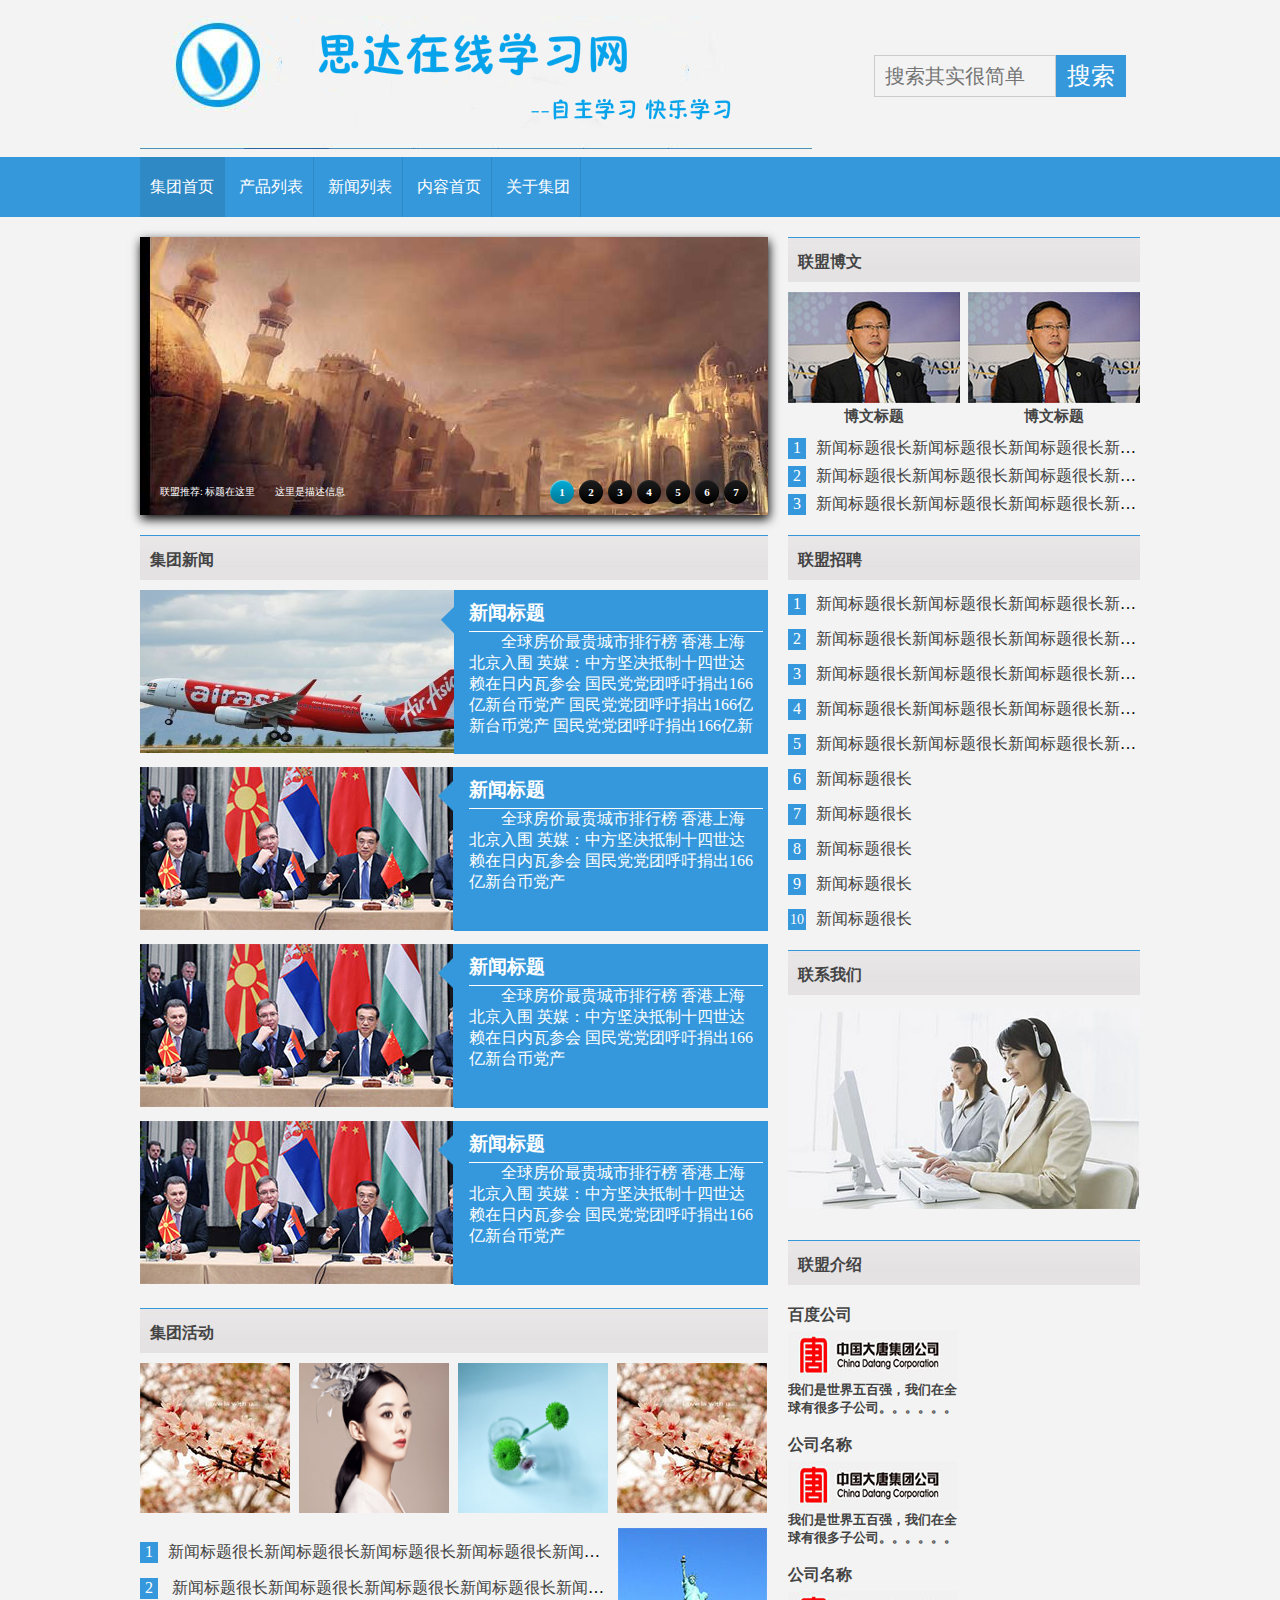
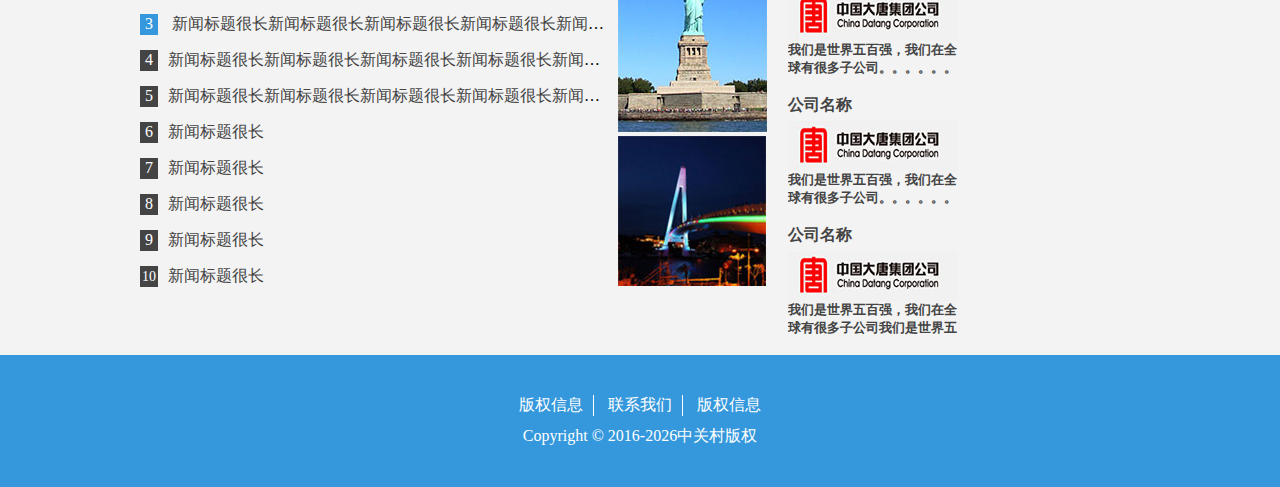
<file: 集团网站/index.html>
<!DOCTYPE html>
<html>

	<head lang="en">
		<meta charset="UTF-8">
		<title>集团网站首页</title>
		<link href="css/css.css" rel="stylesheet" type="text/css">
		<script src="http://libs.baidu.com/jquery/2.0.0/jquery.min.js"></script>
		<script type="text/javascript" src="js/jquery.js"></script>
		<script type="text/javascript" src="js/scripts.js"></script>

	</head>

	<body>
		<div id="header_wrapper">
			<header>
				<div class="container">
					<div id="logo">
						<h1><a href="index.html"> <img src="images/logo.jpg" alt="集团首页"></a></h1>
					</div>
					<div id="search">
						<form>
							<input type="text" placeholder="搜索其实很简单"><input type="submit" value="搜索">

						</form>
					</div>
				</div>
				<div id="nav">
					<nav class="container">
						<ul>
							<li class="on"><a href="index.html">集团首页</a></li>
							<li>

								<a href="list.html">产品列表</a></li>
							<li>

								<a href="picList.html">新闻列表</a></li>
							<li>

								<a href="content.html">内容首页</a></li>
							<li>

								<a href="about.html">关于集团</a></li>
						</ul>
					</nav>
				</div>
			</header>
		</div>
		<div id="body_wrapper" class="container">
			<article>
				<section id="lunbotu">
					<!--/开始-->
					<div class="wrap">
						<div id="slide-holder">
							<div id="slide-runner">
								<a href="/"><img id="slide-img-1" src="images/a1.jpg" class="slide" alt="" /></a>
								<a href="/"><img id="slide-img-2" src="images/a2.jpg" class="slide" alt="" /></a>
								<a href="/"><img id="slide-img-3" src="images/a3.jpg" class="slide" alt="" /></a>
								<a href="/"><img id="slide-img-4" src="images/a4.jpg" class="slide" alt="" /></a>
								<a href="/"><img id="slide-img-5" src="images/a5.jpg" class="slide" alt="" /></a>
								<a href="/"><img id="slide-img-6" src="images/a6.jpg" class="slide" alt="" /></a>
								<a href="/"><img id="slide-img-7" src="images/a4.jpg" class="slide" alt="" /></a>

								<div id="slide-controls">
									<p id="slide-client" class="text"><strong>联盟推荐: </strong><span></span></p>

									<p id="slide-desc" class="text"></p>

									<p id="slide-nav"></p>
								</div>
							</div>
						</div>
						<script type="text/javascript">
							if (!window.slider) var slider = {};
							slider.data = [{
								"id": "slide-img-1",
								"client": "标题在这里",
								"desc": "这里是描述信息"
							}, {
								"id": "slide-img-2",
								"client": "标题在这里",
								"desc": "这里是描述信息"
							}, {
								"id": "slide-img-3",
								"client": "标题在这里",
								"desc": "这里是描述信息"
							}, {
								"id": "slide-img-4",
								"client": "标题在这里",
								"desc": "这里是描述信息"
							}, {
								"id": "slide-img-5",
								"client": "标题在这里",
								"desc": "这里是描述信息"
							}, {
								"id": "slide-img-6",
								"client": "标题在这里",
								"desc": "这里是描述信息"
							}, {
								"id": "slide-img-7",
								"client": "标题在这里",
								"desc": "这里是描述信息"
							}];
						</script>
					</div>
					<!--/结束-->
				</section>
				<section id="xinwen">
					<div class="title_bg">
						<h2><a href="list.html">集团新闻</a></h2>
					</div>
					<ul>
						<li>
							<a href="content.html"><img src="images/news_11.jpg" alt="集团新闻"></a><a href="content.html" class="ms">
							
								<div class="sanjiaoxing"></div>
								<h3>新闻标题</h3>
								<p>全球房价最贵城市排行榜 香港上海北京入围 英媒：中方坚决抵制十四世达赖在日内瓦参会 国民党党团呼吁捐出166亿新台币党产 国民党党团呼吁捐出166亿新台币党产 国民党党团呼吁捐出166亿新台币党产 国民党党团呼吁捐出166亿新台币党产
								</p>
							</a>
						</li>
						<li>
							<a href="content.html"><img src="images/news_10.jpg" alt="集团新闻"></a><a href="content.html" class="ms">
							
								<div class="sanjiaoxing"></div>
								<h3>新闻标题</h3>
								<p>全球房价最贵城市排行榜 香港上海北京入围 英媒：中方坚决抵制十四世达赖在日内瓦参会 国民党党团呼吁捐出166亿新台币党产

								</p>
							</a>
						</li>
						<li>
							<a href="content.html"><img src="images/news_10.jpg" alt="集团新闻"></a><a href="content.html" class="ms">
							
								<div class="sanjiaoxing"></div>
								<h3>新闻标题</h3>
								<p>全球房价最贵城市排行榜 香港上海北京入围 英媒：中方坚决抵制十四世达赖在日内瓦参会 国民党党团呼吁捐出166亿新台币党产
								</p>
							</a>
						</li>
						<li>
							<a href="content.html"><img src="images/news_10.jpg" alt="集团新闻"></a><a href="content.html" class="ms">
							
								<div class="sanjiaoxing"></div>
								<h3>新闻标题</h3>
								<p>全球房价最贵城市排行榜 香港上海北京入围 英媒：中方坚决抵制十四世达赖在日内瓦参会 国民党党团呼吁捐出166亿新台币党产
								</p>
							</a>
						</li>
					</ul>
				</section>
				<section id="huodong">
					<div class="title_bg">
						<h2><a href="list.html">集团活动</a></h2>
					</div>
					<section id="huodong_a">
						<ul>
							<li>
								<a href="picList.html"><img src="images/hd_1.jpg"></a>
							</li><li>
							
								<a href="picList.html"><img src="images/hd2.jpg"></a>
							</li><li>
							
								<a href="picList.html"><img src="images/hd3.jpg"></a>
							</li><li>
							
								<a href="picList.html"><img src="images/hd_1.jpg"></a>
							</li>
						</ul>
					</section><section id="huodong_b">
					
						<ul>
							<li><a href="content.html">新闻标题很长新闻标题很长新闻标题很长新闻标题很长新闻标题很长</a> </li><li>
							<a href="content.html">新闻标题很长新闻标题很长新闻标题很长新闻标题很长新闻标题很长新闻标题很长新闻标题很长</a> </li><li>
							<a href="content.html">新闻标题很长新闻标题很长新闻标题很长新闻标题很长新闻标题很长新闻标题很长新闻标题很长</a> </li>
							<li><a href="content.html">新闻标题很长新闻标题很长新闻标题很长新闻标题很长新闻标题很长新闻标题很长新闻标题很长</a> </li>
							<li><a href="content.html">新闻标题很长新闻标题很长新闻标题很长新闻标题很长新闻标题很长新闻标题很长新闻标题很长</a> </li>
							<li><a href="content.html">新闻标题很长</a> </li>
							<li><a href="content.html">新闻标题很长</a> </li>
							<li><a href="content.html">新闻标题很长</a> </li>
							<li><a href="content.html">新闻标题很长</a> </li>
							<li><a href="content.html">新闻标题很长</a> </li>

						</ul>
					</section><section id="huodong_c">
					

						<ul>
							<li>
								<a href="picList.html"><img src="images/hd_17.jpg"></a></li>
							
							<li>
								<a href="picList.html"><img src="images/hdd_20.jpg"></a></li>
							

						</ul>
					</section>
				</section>
			</article><aside>
			
			
				<section id="bowen">
					<div class="title_bg">
						<h2><a href="list.html">联盟博文</a></h2>
					</div><section id="bowen_a">
					
						<ul>
							<li>
								<a href="picList.html"><img src="images/bowen_06.jpg"><br/>
									<h3>博文标题</h3>
								</a>
							</li><li>
							
								<a href="picList.html"><img src="images/bowen_06.jpg"><br/>
									<h3>博文标题</h3></a>
							</li>
						</ul>
					</section>
					<section id="bowen_b">
						<ul>
							<li><a href="content.html">新闻标题很长新闻标题很长新闻标题很长新闻标题很长新闻标题很长</a></li>
							<li><a href="content.html">新闻标题很长新闻标题很长新闻标题很长新闻标题很长新闻标题很长新闻标题很长新闻标题很长</a></li>
							<li><a href="content.html">新闻标题很长新闻标题很长新闻标题很长新闻标题很长新闻标题很长新闻标题很长新闻标题很长</a></li>
						</ul>
					</section>
				</section>
				<section id="zhaopin">
					<div class="title_bg">
						<h2><a href="list.html">联盟招聘</a></h2>
					</div>
					<section id="zhaopin_a">
						<ul>
							<li><a href="content.html">新闻标题很长新闻标题很长新闻标题很长新闻标题很长新闻标题很长</a> </li>
							<li><a href="content.html">新闻标题很长新闻标题很长新闻标题很长新闻标题很长新闻标题很长新闻标题很长新闻标题很长</a> </li>
							<li><a href="content.html">新闻标题很长新闻标题很长新闻标题很长新闻标题很长新闻标题很长新闻标题很长新闻标题很长</a> </li>
							<li><a href="content.html">新闻标题很长新闻标题很长新闻标题很长新闻标题很长新闻标题很长新闻标题很长新闻标题很长</a> </li>
							<li><a href="content.html">新闻标题很长新闻标题很长新闻标题很长新闻标题很长新闻标题很长新闻标题很长新闻标题很长</a> </li>
							<li><a href="content.html">新闻标题很长</a> </li>
							<li><a href="content.html">新闻标题很长</a> </li>
							<li><a href="content.html">新闻标题很长</a> </li>
							<li><a href="content.html">新闻标题很长</a> </li>
							<li><a href="content.html">新闻标题很长</a> </li>

						</ul>
					</section>
				</section>
				<section id="lianxiwomen">
					<div class="title_bg">
						<h2><a href="list.html">联系我们</a></h2>
					</div><section id="lianxiwomen_a">
					
						<a href="content.html"><img src="images/about_13.jpg" alt="联系我们"></a>
					</section>
				</section>	<section id="huiyuanjieshao">
			
					<div class="title_bg">
						<h2><a href="list.html">联盟介绍</a></h2>
					</div>
					<ul>
						<li>
							<h4><a href="content.html">百度公司</a></h4>
							<div class="zgsjj">
								<a href="content.html"><img src="images/menber_19.jpg" alt="公司简介"></a>
								<a href="content.html">
									<h5>我们是世界五百强，我们在全球有很多子公司。。。。。。</h5></a>
							</div>
						</li>
						<li>
							<h4><a href="content.html">公司名称</a></h4>
							<div class="zgsjj">
								<a href="content.html"><img src="images/menber_19.jpg" alt="公司简介"></a>
								<a href="content.html">
									<h5>我们是世界五百强，我们在全球有很多子公司。。。。。。</h5></a>
							</div>
						</li>
						<li>
							<h4><a href="content.html">公司名称</a></h4>
							<div class="zgsjj">
								<a href="content.html"><img src="images/menber_19.jpg" alt="公司简介"></a>
								<a href="content.html">
									<h5>我们是世界五百强，我们在全球有很多子公司。。。。。。</h5></a>
							</div>
						</li>
						<li>
							<h4><a href="content.html">公司名称</a></h4>
							<div class="zgsjj">
								<a href="content.html"><img src="images/menber_19.jpg" alt="公司简介"></a>
								<a href="content.html">
									<h5>我们是世界五百强，我们在全球有很多子公司。。。。。。</h5></a>
							</div>
						</li>
						<li>
							<h4><a href="content.html">公司名称</a></h4>
							<div class="zgsjj">
								<a href="content.html"><img src="images/menber_19.jpg" alt="公司简介"></a>
								<a href="content.html">
									<h5>我们是世界五百强，我们在全球有很多子公司我们是世界五百强，我们在全球有很多子公司我们是世界五百强我们在全球有很多子公司</h5></a>
							</div>
						</li>
					</ul>
				</section>
			</aside>
		</div>
		<div id="footer_wrapper">
			<footer class="container">
				<ul>
					<li><a href="content.html">版权信息</a></li>
					<li><a href="content.html">联系我们</a></li>
					<li><a href="content.html">版权信息</a></li>
				</ul>
				<p>Copyright &copy; 2016-2026中关村版权</p>

			</footer>
		</div>
	</body>

</html>
</file>
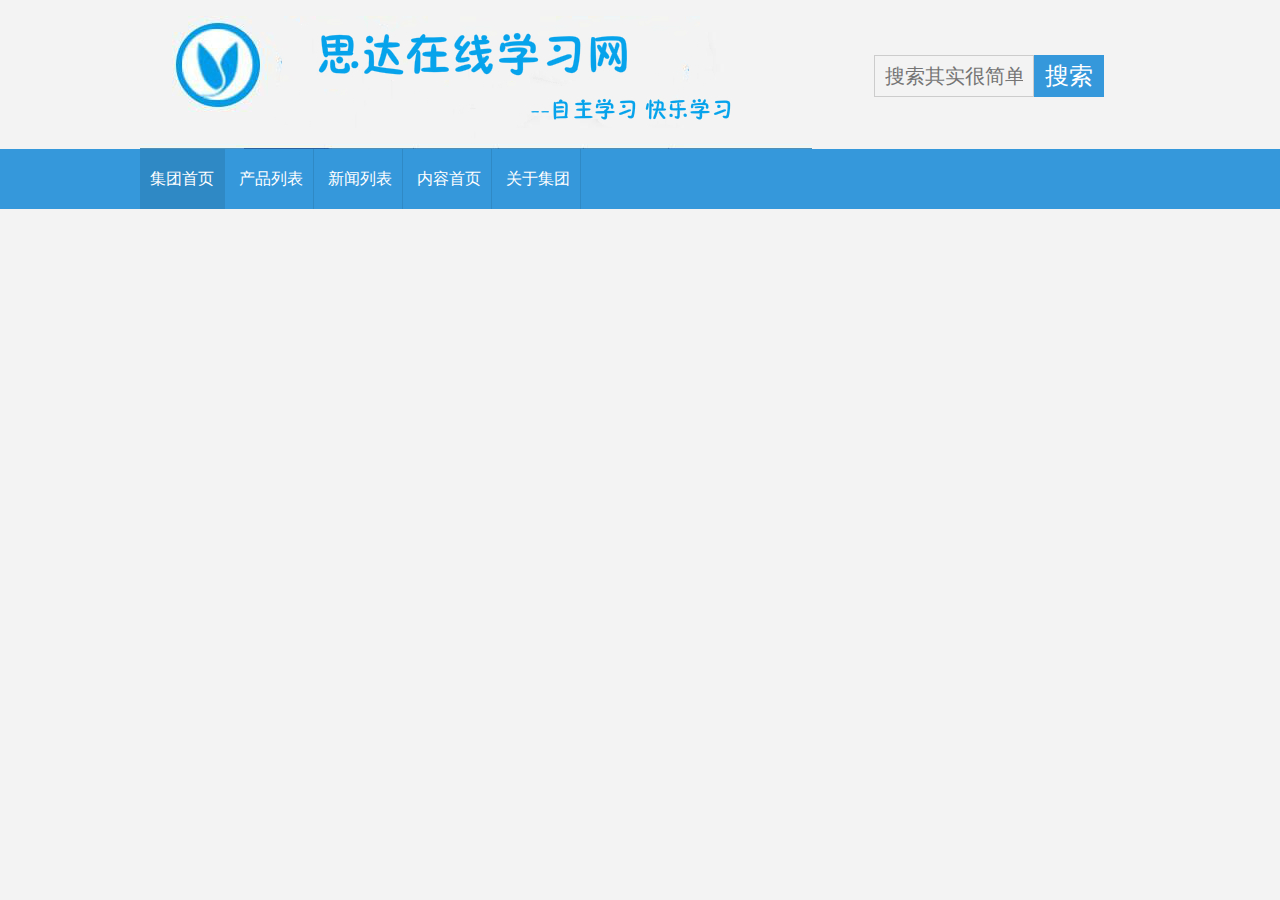
<file: 集团网站/new_file.html>
<!DOCTYPE >
<html>

	<head>
		<meta charset="UTF-8" />
		<title>高校学生在线学习网站</title>
		<link rel="stylesheet" type="text/css" href="css/css.css" />
		
		<script src="http://libs.baidu.com/jquery/2.0.0/jquery.min.js"></script>

		<script language="javascript" type="text/javascript">
			$(function() {
				$('#biao UL LI').mouseover(function() {
					$(this).css("backgroundColor", "yellow");
				}).mouseout(function() {
					$(this).css("backgroundColor", "");
				});
			})
			var curIndex = 0;
			var timeInterval = 3000;
			var arr = new Array();
			arr[0] = "n1.jpg";
			arr[1] = "n2.jpg";
			arr[2] = "n3.jpg";
			arr[3] = "n4.jpg";
			arr[4] = "n5.jpg";
			arr[5] = "n6.jpg";
			setInterval(changeImg, timeInterval);

			function changeImg() {
				var obj = document.getElementById("showpic");
				if (curIndex == arr.length - 1) {
					curIndex = 0;
				} else {
					curIndex += 1;
				}
				obj.src = "image/" + arr[curIndex];
			}
		</script>
	</head>
	<body >
			<div id="header_wrapper">
				<header>
					<div class="container">
						<div id="logo">
							<h1><a href="index.html"> <img src="images/logo.jpg" alt="集团首页"></a></h1>
						</div>
						<div id="search">
							<form>
								<input type="text" placeholder="搜索其实很简单"><input type="submit" value="搜索">

							</form>
						</div>
					</div>
					<div id="nav">
						<nav class="container">
							<ul>
								<li class="on"><a href="index.html">集团首页</a></li>
								<li>

									<a href="list.html">产品列表</a></li>
								<li>

									<a href="picList.html">新闻列表</a></li>
								<li>

									<a href="content.html">内容首页</a></li>
								<li>

									<a href="about.html">关于集团</a></li>
							</ul>
						</nav>
					</div>
				</header>
			</div>
        </div>
		

	</body>

</html>
</file>
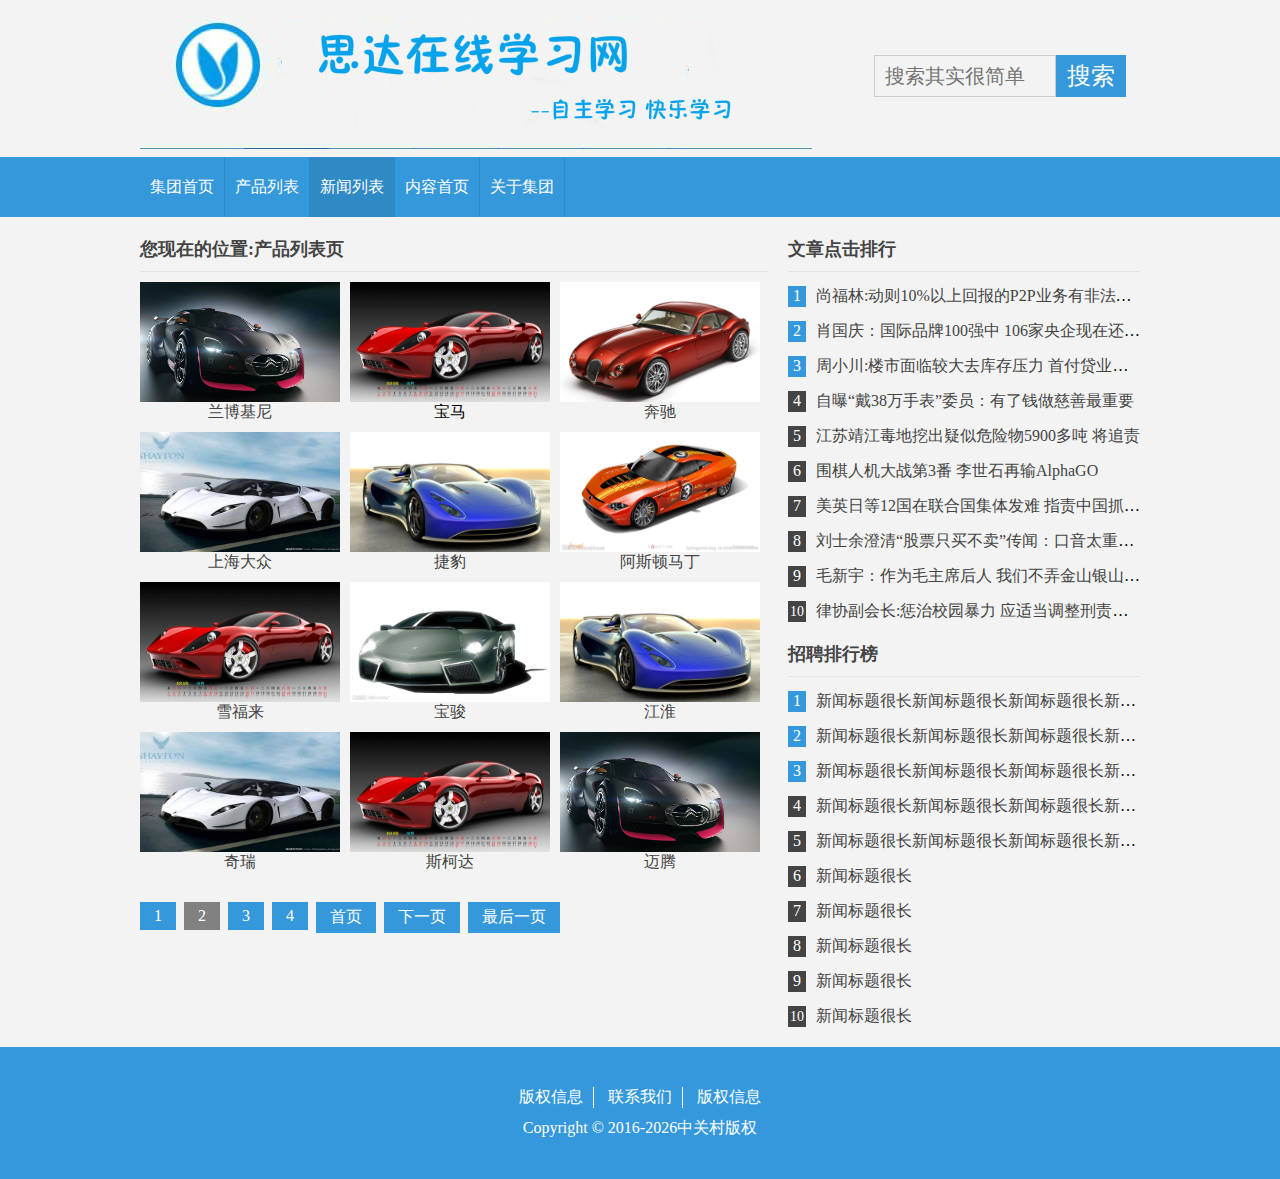
<file: 集团网站/picList.html>
<!DOCTYPE html>
<html>
<head lang="en">
    <meta charset="UTF-8">
    <title>产品列表页</title>
    <link href="css/piclist.css" rel="stylesheet" type="text/css">
    <link href="css/css.css" rel="stylesheet" type="text/css">
   </head>
<body>
<div id="header_wrapper">
    <header>
        <div class="container">
            <div id="logo">
                <h1><a href="index.html"> <img src="images/logo.jpg" alt="集团首页"></a></h1>
            </div>
            <div id="search">
                <form>
                    <input type="text" placeholder="搜索其实很简单"><input type="submit" value="搜索">

                </form>
            </div>
        </div>
        <div id="nav">
            <nav class="container">
                <ul>
                    <li><a href="index.html">集团首页</a></li><li>

                    <a href="list.html">产品列表</a></li><li   class="on">

                    <a href="picList.html">新闻列表</a></li><li>

                    <a href="content.html">内容首页</a></li><li>

                    <a href="about.html">关于集团</a></li>
                </ul>
            </nav>
        </div>
    </header>
</div>
<div id="body_wrapper" class="container ">
 <article>
     <header>
         <h2>您现在的位置:产品列表页</h2>
     </header>
     <section class="piclist">
         <ul>
             <li><a href="content.html"><img src="images/car1.jpg"></a><a href="content.html">兰博基尼</a></li><li>
             <a href="content.html"><img src="images/car6.jpg"></a><a href="content.html"></a>宝马</li><li>
             <a href="content.html"><img src="images/car2.jpg"></a><a href="content.html">奔驰</a></li><li>
             <a href="content.html"><img src="images/car3.jpg"></a><a href="content.html">上海大众</a></li><li>
             <a href="content.html"><img src="images/car4.jpg"></a><a href="content.html">捷豹</a></li><li>
             <a href="content.html"><img src="images/car5.jpg"></a><a href="content.html">阿斯顿马丁</a></li><li>
             <a href="content.html"><img src="images/car6.jpg"></a><a href="content.html">雪福来</a></li><li>
             <a href="content.html"><img src="images/car7.jpg"></a><a href="content.html">宝骏</a></li><li>
             <a href="content.html"><img src="images/car4.jpg"></a><a href="content.html">江淮</a></li><li>
             <a href="content.html"><img src="images/car3.jpg"></a><a href="content.html">奇瑞</a></li><li>
             <a href="content.html"><img src="images/car6.jpg"></a><a href="content.html">斯柯达</a></li><li>
             <a href="content.html"><img src="images/car1.jpg"></a><a href="content.html">迈腾</a></li>
         </ul>
     </section>
     <section class="listnav">
         <nav>
             <ul>
                 <li><a href="list.html">1</a></li><li class="on">
                <a href="list.html">2</a></li><li>
                <a href="list.html">3</a></li><li>
                <a href="list.html">4</a></li><li>
                <a href="list.html">首页</a></li><li>
                <a href="list.html">下一页</a></li><li>
                <a href="list.html">最后一页</a></li>
             </ul>
         </nav>
     </section>
 </article><aside>
    <div class="tuijian">

        <section class="dianji">
            <header>
                <h2>文章点击排行</h2>
            </header>
            <ul>
                <li><a href="content.html">尚福林:动则10%以上回报的P2P业务有非法集资之嫌</a> </li>
                <li><a href="content.html">肖国庆：国际品牌100强中 106家央企现在还没1个</a> </li>
                <li><a href="content.html">周小川:楼市面临较大去库存压力 首付贷业务违法</a> </li>
                <li><a href="content.html">自曝“戴38万手表”委员：有了钱做慈善最重要</a> </li>
                <li><a href="content.html">江苏靖江毒地挖出疑似危险物5900多吨 将追责</a> </li>
                <li><a href="content.html">围棋人机大战第3番 李世石再输AlphaGO</a> </li>
                <li><a href="content.html">美英日等12国在联合国集体发难 指责中国抓捕律师</a> </li>
                <li><a href="content.html">刘士余澄清“股票只买不卖”传闻：口音太重大家误解</a> </li>
                <li><a href="content.html">毛新宇：作为毛主席后人 我们不弄金山银山(图)</a> </li>
                <li><a href="content.html">律协副会长:惩治校园暴力 应适当调整刑责年龄</a> </li>

            </ul>
        </section><section id="dj" class="dianji">
                <header>
                    <h2>招聘排行榜</h2>
                </header>
            <ul>
                <li><a href="content.html">新闻标题很长新闻标题很长新闻标题很长新闻标题很长新闻标题很长</a> </li>
                <li><a href="content.html">新闻标题很长新闻标题很长新闻标题很长新闻标题很长新闻标题很长新闻标题很长新闻标题很长</a> </li>
                <li><a href="content.html">新闻标题很长新闻标题很长新闻标题很长新闻标题很长新闻标题很长新闻标题很长新闻标题很长</a> </li>
                <li><a href="content.html">新闻标题很长新闻标题很长新闻标题很长新闻标题很长新闻标题很长新闻标题很长新闻标题很长</a> </li>
                <li><a href="content.html">新闻标题很长新闻标题很长新闻标题很长新闻标题很长新闻标题很长新闻标题很长新闻标题很长</a> </li>
                <li><a href="content.html">新闻标题很长</a> </li>
                <li><a href="content.html">新闻标题很长</a> </li>
                <li><a href="content.html">新闻标题很长</a> </li>
                <li><a href="content.html">新闻标题很长</a> </li>
                <li><a href="content.html">新闻标题很长</a> </li>

            </ul>
        </section>
    </div>
 </aside>
</div>
<div id="footer_wrapper" >
    <footer class="container">
        <ul>
            <li><a href="content.html">版权信息</a></li>
            <li><a href="content.html">联系我们</a></li>
            <li><a href="content.html">版权信息</a></li>
        </ul><p>Copyright &copy; 2016-2026中关村版权</p>

    </footer>
</div>
</body>
</html>
</file>
<file: 集团网站/css/css.css>
/*公共样式*/
* {
    padding: 0;
    margin: 0;
}

body {
    background-color: #f3f3f3;
    font-family: "微软雅黑";
    font-weight: lighter;
}
img{
    border: 0;
}
.container {
    width: 1000px;
    margin: 0 auto;
}

.title_bg {
    background-image: url("../images/title_bg.jpg");
    height: 45px;
    line-height: 45px;
    padding: 0 10px;
}

.title_bg h2 a {
    color: #444444;
    text-decoration: none;
    font-size: 16px;
}

/*头部样式*/
div#logo {
    display: inline-block;
    vertical-align: top;
    width: 730px;
    /*-moz-box-sizing:content-box;*/
    /*-weblit-box-sizing: border-box;*/
}

div#search {
    display: inline-block;
    vertical-align: top;
    margin-top: 55px;
    width: 258px;
    /*-moz-box-sizing:content-box;*/
    /*-weblit-box-sizing: border-box;*/
}

input[type="text"] {
    font-family: "微软雅黑";
    font-weight: lighter;
    background-color: #f3f3f3;
    border: solid 1px #ccc;
    font-size: 20px;
    line-height: 40px;
    width: 160px;
    padding: 0 10px;
    display: inline-block;
    vertical-align: top;
}

input[type="submit"] {
    font-family: "微软雅黑";
    font-weight: lighter;
    background-color: #3598db;
    border: solid 1px #3598db;
    font-size: 24px;
    line-height: 40px;
    padding: 0 10px;
    color: #fff;
    display: inline-block;
    vertical-align: top;
}

div#nav {
    background-color: #3598db;
    height: 60px;
}

div#nav nav li {
    display: inline-block;
    line-height: 60px;
    padding: 0 10px;
    border-right: solid 1px #2f89c5;
    -webkit-transition: background 1s linear;
    -moz-transition: background 1s linear;
    -ms-transition: background 1s linear;
    -o-transition: background 1s linear;
    transition: background 1s linear;
}

div#nav nav li.on, div#nav nav li:hover {

    background-color: #2f89c5;
}

div#nav nav a {
    color: #fff;
    text-decoration: none;
}

/*主题内容样式*/
div#body_wrapper {
    margin-top: 20px;
}

section#lunbotu {
    box-shadow: 1px 4px 10px #000;
}

div#body_wrapper article {
    width: 628px;
    vertical-align: top;
    display: inline-block;
    margin-right: 20px;
}

div#body_wrapper aside {
    width: 352px;
    /*height: 800px;*/
    /*background-color: green;*/
    vertical-align: top;
    display: inline-block;

}

/*轮播图样式*/
div.wrap a {
    color: #fff;
}

div#slide-holder {
    width: 628px;
    height: 278px;
}

div#slide-runner {
    width: 628px;
    height: 278px;
    overflow: hidden;
    position: absolute;
}

div#slide-holder img {
    margin: 0;
    display: none;
    position: absolute;
}

div#slide-controls {
    left: 0;
    bottom: 0px;
    width: 628px;
    height: 46px;
    display: none;
    position: absolute;
}

div#slide-controls p.text {
    float: left;
    color: #fff;
    display: inline;
    font-size: 10px;
    line-height: 16px;
    margin: 15px 0 0 20px;
    text-transform: uppercase;
}

p#slide-nav {
    float: right;
    height: 24px;
    display: inline;
    margin: 11px 15px 0 0;
}

p#slide-nav a {
    float: left;
    width: 24px;
    height: 24px;
    display: inline;
    font-size: 11px;
    margin: 0 5px 0 0;
    line-height: 24px;
    font-weight: bold;
    text-align: center;
    text-decoration: none;
    background-position: 0 0;
    background-repeat: no-repeat;
}

p#slide-nav a.on {
    background-position: 0 -24px;
}

p#slide-nav a {
    background-image: url("../images/silde-nav.png");
}

/*新闻样式*/
section#xinwen {
    margin-top: 20px;
}

section#xinwen li {
    display: inline-block;
    vertical-align: bottom;
    width: 100%;
    height: 167px;
    margin-top: 10px;
}

section#xinwen li img {

    width: 314px;
    height: 163px;
}

section#xinwen li a {
    display: inline-block;
    vertical-align: top;

}

section#xinwen li h3 {
    border-bottom: solid 1px #ffffff;
    padding-bottom: 5px;
    width: 294px;
    height: 26px;
    margin-top: -10px;
}

section#xinwen li p {
    text-indent: 32px;
    height: 105px;
    overflow: hidden;
}

section#xinwen li a.ms {
    width: 314px;
    background-color: #3598DC;
    padding: 0 15px;
    -webkit-box-sizing: border-box;
    -moz-box-sizing: border-box;
    -ms-box-sizing: border-box;
    -o-box-sizing: border-box;
    box-sizing: border-box;
    height: 164px;
    text-decoration: none;
    color: #ffffff;
}

.sanjiaoxing {
    width: 20px;
    height: 20px;
    background-color: #3598DC;
    position: relative;
    left: -24px;
    top: 20px;
    -webkit-transform: rotate(46deg);
    -moz-transform: rotate(46deg);
    -ms-transform: rotate(46deg);
    -o-transform: rotate(46deg);
    transform: rotate(46deg);
}

/*活动样式*/
section#huodong {
    margin-top: 20px;
}

section#huodong_a li {
    display: inline-block;
    margin-right: 9px;
}

section#huodong_a li img {
    width: 150px;
    height: 150px;
}

section#huodong_a li:last-child {
    margin-right: 0;
}

section#huodong_a {
    margin-top: 10px;
    width: 628px;
}

section#huodong_b {
    width: 469px;
    display: inline-block;
    vertical-align: top;
    margin-right: 9px;
    margin-top: 10px;
}

section#huodong_b li:before {
    content: counter(listnum);
    background-color: #444;
    margin-right: 10px;
    padding: 10px 5px;
    color: #ffffff;
}

section#huodong_b li {
    counter-increment: listnum;
    display: inline-block;
    width: 100%;
    white-space: nowrap;
    overflow: hidden;
    text-overflow: ellipsis;
    vertical-align: bottom;
    margin-top: 15px;
    -webkit-transition: text-shadow 1s linear;
    -moz-transition: text-shadow 1s linear;
    -ms-transition: text-shadow 1s linear;
    -o-transition: text-shadow 1s linear;
    transition: text-shadow 1s linear;
}

section#huodong_b li:nth-child(1):before,
section#huodong_b li:nth-child(2):before,
section#huodong_b li:nth-child(3):before {
    background-color: #3598DC;
}

section#huodong_b li:last-child:before {
    padding: 10px 2px;
    font-size: 14px;
}

section#huodong_b li a {
    text-decoration: none;
    color: #444444;
}

section#huodong_b li:hover {
    text-shadow: 1px 4px 5px #444;
}

section#huodong_c {
    width: 150px;
    display: inline-block;
    vertical-align: top;
    margin-top: 10px;
}

section#huodong_c li {
    display: inline-block;

}

section#huodong_c li:first-child,
section#huodong_c li:first-child img {
    width: 150px;
    height: 205px;
}

section#huodong_c li:last-child,
section#huodong_c li:last-child img {
    width: 150px;
    height: 150px;
}

/*博文样式*/
section#bowen_a li {

    display: inline-block;
    margin-top: 10px;
    margin-right: 8px;
}

section#bowen_a li a {
    text-decoration: none;
}

section#bowen_a li img {
    width: 172px;
    height: 111px;
}

section#bowen_a li h3 {
    text-align: center;
    font-size: 15px;
    width: 172px;
    height: 20px;
    color: #444444;
    overflow: hidden;

}

section#bowen_a li:last-child {
    margin-right: 0;
}

section#bowen_b li:before {
    content: counter(listnum);
    background-color: #444;
    margin-right: 10px;
    padding: 10px 5px;
    color: #ffffff;
}

section#bowen_b li {
    counter-increment: listnum;
    display: inline-block;
    width: 100%;
    white-space: nowrap;
    overflow: hidden;
    text-overflow: ellipsis;
    vertical-align: bottom;
    margin-top: 7px;
    -webkit-transition: text-shadow 1s linear;
    -moz-transition: text-shadow 1s linear;
    -ms-transition: text-shadow 1s linear;
    -o-transition: text-shadow 1s linear;
    transition: text-shadow 1s linear;
}

section#bowen_b li:nth-child(1):before,
section#bowen_b li:nth-child(2):before,
section#bowen_b li:nth-child(3):before {
    background-color: #3598DC;
}

section#bowen_b li a {
    text-decoration: none;
    color: #444444;
}

section#bowen_b li:hover {
    text-shadow: 1px 4px 5px #444;
}

/*联盟招聘*/
section#zhaopin {
    margin-top: 20px;
}

section#zhaopin_a li:before {
    content: counter(listnum);
    background-color: #3598DC;
    margin-right: 10px;
    padding: 10px 5px;
    color: #ffffff;
}

section#zhaopin_a li {
    counter-increment: listnum;
    display: inline-block;
    width: 100%;
    white-space: nowrap;
    overflow: hidden;
    text-overflow: ellipsis;
    vertical-align: bottom;
    margin-top: 14px;
    -webkit-transition: text-shadow 1s linear;
    -moz-transition: text-shadow 1s linear;
    -ms-transition: text-shadow 1s linear;
    -o-transition: text-shadow 1s linear;
    transition: text-shadow 1s linear;
}

/*section#zhaopin_a li:nth-child(1):before,*/
/*section#zhaopin_a li:nth-child(2):before,*/
/*section#zhaopin_a li:nth-child(3):before {*/
/*background-color: #3598DC;*/
/*}*/

section#zhaopin_a li a {
    text-decoration: none;
    color: #444444;
}

section#zhaopin_a li:hover {
    text-shadow: 1px 4px 5px #444;
}

section#zhaopin_a li:last-child:before {
    padding: 10px 2px;
    font-size: 14px;
}

/*联系我们*/
section#lianxiwomen {
    margin-top: 20px;
    width: 100%;

    display: inline-block;
}

section#lianxiwomen_a img {
    width: 352px;
    height: 199px;
    margin-top: 15px;
}

/*会员介绍*/
section#huiyuanjieshao {
    margin-top: 27px;
}

section#huiyuanjieshao li {
    width: 100%;
    margin-top: 20px;
    list-style: none;
    display: inline-block;

}
section#huiyuanjieshao li:hover {

    border: solid 1px #3598DC;
    padding: 10px 0;
}


section#huiyuanjieshao li img {
    width: 170px;
    height: 50px;
    vertical-align: top;
}

section#huiyuanjieshao li{
    -webkit-transition: padding 0.5s linear;
    -moz-transition: padding 0.5s linear;
    -ms-transition: padding 0.5s linear;
    -o-transition: padding 05s linear;
    transition: padding 0.5s linear;

}
section#huiyuanjieshao li h5 {
    width: 180px;
    height: 34px;
    vertical-align: top;
    color: #444444;
    overflow: hidden;
    text-overflow: ellipsis;
}

section#huiyuanjieshao li a {
    text-decoration: none;
    color: #444444;
    display: inline-block;
    vertical-align: top;
}

section#huiyuanjieshao .zgsjj {
    margin-top: 5px;
}
/*底部制作*/
#footer_wrapper{
    background-color: #3598DC;
    margin-top: 20px;
    padding: 40px 0;
}
#footer_wrapper footer{
    text-align: center;
}
#footer_wrapper li{
    display: inline-block;
    /*margin: 40px 0 20px 0;*/
    border-right:solid 1px #ffffff;
    vertical-align: top;
}
#footer_wrapper  a{
    text-decoration: none;
    color: #ffffff;

    padding-right: 10px;
    margin-left: 10px;
}
#footer_wrapper  p{
color: #ffffff;
    margin-top: 10px;
}
#footer_wrapper li:last-child{
    border-right:none;
}
</file>
<file: 集团网站/css/piclist.css>
/*产品列表页*/
article header h2 {
    font-size: 18px;
    color: #444444;
    border-bottom: solid 1px #e4e4e4;
    padding-bottom: 10px;
    margin-bottom: 10px;
}

.piclist li {
    display: inline-block;
    vertical-align: top;
    width: 200px;
    height: 140px;
    text-align: center;
    margin-right: 10px;
    margin-bottom: 10px;
}

.piclist li a {
    text-decoration: none;
    color: #444444;
}

.piclist li img {
    display: inline-block;
    vertical-align: top;
    width: 200px;
    height: 120px;
}

.piclist li:nth-child(3n+3) {
    margin-right: 0;
}

/*图片动画效果*/

@-webkit-keyframes piclist{
    0% {
        -webkit-transform: rotate(0deg)scale(1);
        opacity: 0.5;
    }
    40% {
        -webkit-transform: rotate(60deg)scale(2);
        opacity: 0.9;
    }
    60%{
        -webkit-transform: rotate(30deg)scale(1.8);
        opacity: 0.2;
    }
    80%{
        -webkit-transform: rotate(0deg)scale(0.8);
        opacity: 1;
    }
    /*100%{*/
        /*-webkit-transform: rotate(0deg)scale(1);*/
    /*}*/
}
@-moz-keyframes piclist{
    0% {
        -moz-transform: rotate(0deg)scale(1);
    }
    40% {
        -moz-transform: rotate(60deg)scale(2);
    }
    60%{
        -moz-transform: rotate(30deg)scale(1.8);
    }
    100%{
        -moz-transform: rotate(0deg)scale(1);
    }
}
@-ms-keyframes piclist{
    0% {
        -ms-transform: rotate(0deg)scale(1);
    }
    40% {
        -ms-transform: rotate(60deg)scale(2);
    }
    60%{
        -ms-transform: rotate(30deg)scale(1.8);
    }
    100%{
        -ms-transform: rotate(0deg)scale(1);
    }
}
#body_wrapper li:hover img{
    -webkit-animation-name:piclist;
    -webkit-animation-duration:1s;
    -webkit-animation-timing-function:linear;
    -moz-animation-name:piclist;
    -moz-animation-duration:1s;
    -moz-animation-timing-function:linear;
    -ms-animation-name:piclist;
    -ms-animation-duration:1s;
    -ms-animation-timing-function:linear;
}
section.listnav li{
    display: inline-block;
    vertical-align: top;
    background-color: #3598DB;
    padding: 5px 14px;
    margin-right: 8px;
    margin-top: 20px;
    -webkit-transition:background-color 0.5s linear;
    -moz-transition:background 1s linear;
    -ms-transition:background 1s linear;
    -o-transition:background 1s linear;
    transition:background 1s linear;
}
section.listnav li a{
    text-decoration: none;
    color: #ffffff;
}
section.listnav li.on,section.listnav li:hover{
    background-color: #818181;
}
/*排行*/
.tuijian h2{
    font-size: 18px;
    color: #444;
    border-bottom: solid 1px #e4e4e4;
    padding-bottom: 10px;
}
section.dianji li:before {
    content: counter(listnum);
    background-color: #444;
    margin-right: 10px;
    padding: 10px 5px;
    color: #ffffff;
}

section.dianji li {
    counter-increment: listnum;
    display: inline-block;
    width: 100%;
    white-space: nowrap;
    overflow: hidden;
    text-overflow: ellipsis;
    vertical-align: bottom;
    margin-top: 14px;
    -webkit-transition: text-shadow 1s linear;
    -moz-transition: text-shadow 1s linear;
    -ms-transition: text-shadow 1s linear;
    -o-transition: text-shadow 1s linear;
    transition: text-shadow 1s linear;
}

section.dianji li:nth-child(1):before,
section.dianji li:nth-child(2):before,
section.dianji li:nth-child(3):before {
background-color: #3598DC;
}

section.dianji li a {
    text-decoration: none;
    color: #444444;
}

section.dianji li:hover {
    text-shadow: 1px 4px 5px #444;
}

section.dianji li:last-child:before {
    padding: 10px 2px;
    font-size: 14px;
}
section#dj h2{
    margin-top: 20px;
}
</file>
